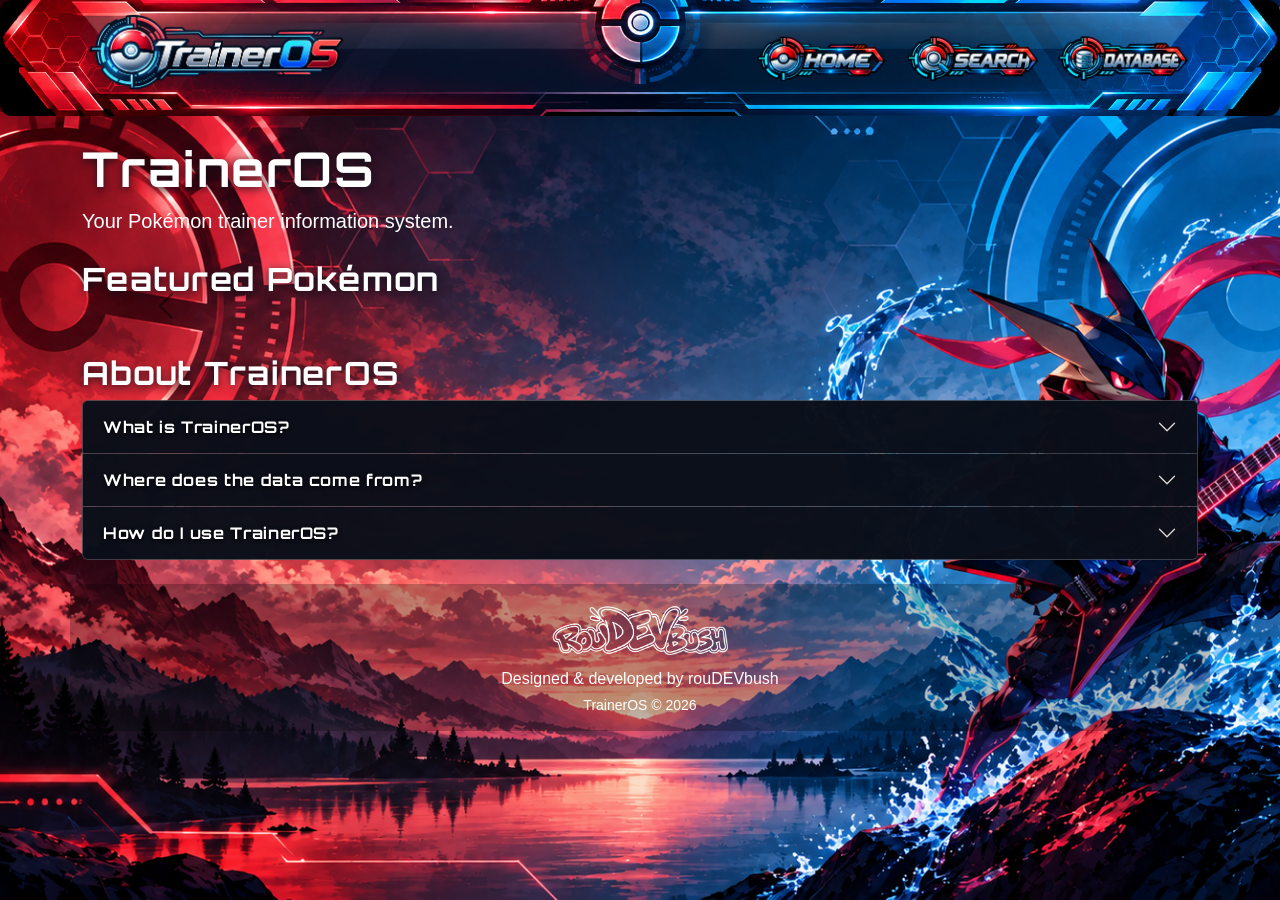
<file: index.html>
<!DOCTYPE html>



<html lang="en">



<head>



    <meta charset="UTF-8">



    <meta name="viewport" content="width=device-width, initial-scale=1.0">





    <!-- ========================================

         BOOTSTRAP CSS

         ======================================== -->



    <link href="https://cdn.jsdelivr.net/npm/bootstrap@5.3.8/dist/css/bootstrap.min.css"

          rel="stylesheet"

          integrity="sha384-sRIl4kxILFvY47J16cr9ZwB07vP4J8+LH7qKQnuqkuIAvNWLzeN8tE5YBujZqJLB"

          crossorigin="anonymous">

    <!-- ========================================

         FONTS

         ======================================== -->  
         
   <link rel="stylesheet"
      href="https://fonts.googleapis.com/css2?family=Orbitron:wght@400;500;600;700;800;900&display=swap">





    <!-- ========================================

         CUSTOM CSS

         ======================================== -->



    <link rel="stylesheet" href="css/styles.css">





    <title>TrainerOS | Home</title>



    <link rel="icon"

        type="image/png"

        href="assets/Branding/favicon.png">



</head>





<body class="home-page">





    <!-- ========================================

         SITE HEADER / NAVIGATION

         ======================================== -->



    <header>



        <nav class="navbar navbar-expand-lg navbar-dark traineros-navbar">



            <div class="container">





                <!-- Site Brand -->



                <a class="navbar-brand fw-bold" href="index.html">



                    <img src="assets/Branding/TrainerOS_Logo.png"

                        alt="TrainerOS"

                        class="traineros-logo"

                        height="90">



                </a>





                <!-- Mobile Navigation Toggle -->



                <button class="navbar-toggler"

                        type="button"

                        data-bs-toggle="collapse"

                        data-bs-target="#pokemonNavbar"

                        aria-controls="pokemonNavbar"

                        aria-expanded="false"

                        aria-label="Toggle navigation">



                    <span class="navbar-toggler-icon"></span>



                </button>





                <!-- Navigation Links -->



                <div class="collapse navbar-collapse" id="pokemonNavbar">



                    <ul class="navbar-nav ms-auto">



                        <li class="nav-item">



                            <a class="nav-link active"

                               aria-current="page"

                               href="index.html">



                                <img src="assets/NavBar/Navbar-Home-1.png"

                                    alt="Home"

                                    class="traineros-nav-image">



                            </a>



                        </li>





                        <li class="nav-item">



                            <a class="nav-link" href="search.html">



                                <img src="assets/NavBar/Navbar-Search-1.png"

                                    alt="Search"

                                    class="traineros-nav-search">



                            </a>



                        </li>





                        <li class="nav-item">



                            <a class="nav-link" href="database.html">



                                <img src="assets/NavBar/Navbar-Database.png"

                                    alt="Database"

                                    class="traineros-nav-database">



                            </a>



                        </li>



                    </ul>



                </div>



            </div>



        </nav>



    </header>





    <!-- ========================================

         MAIN CONTENT

         ======================================== -->



    <main class="container mt-4">



        <h1 class="display-5 fw-bold">



            TrainerOS



        </h1>



        <p class="lead">



            Your Pokémon trainer information system.        



        </p>





        <!-- ========================================

             FEATURED POKÉMON CAROUSEL

             ======================================== -->



        <section class="mb-5">



            <h2 class="mt-4">



                Featured Pokémon



            </h2>





            <div id="featuredCarousel"

                 class="carousel slide carousel-dark">





                <!-- Carousel Slides -->



                <div class="carousel-inner"

                    id="featuredPokemonSlides">





                    <!-- JavaScript inserts daily featured Pokemon here -->





                </div>





                <!-- Previous Carousel Button -->



                <button class="carousel-control-prev"

                        type="button"

                        data-bs-target="#featuredCarousel"

                        data-bs-slide="prev">



                    <span class="carousel-control-prev-icon"

                          aria-hidden="true">

                    </span>



                    <span class="visually-hidden">



                        Previous



                    </span>



                </button>





                <!-- Next Carousel Button -->



                <button class="carousel-control-next"

                        type="button"

                        data-bs-target="#featuredCarousel"

                        data-bs-slide="next">



                    <span class="carousel-control-next-icon"

                          aria-hidden="true">

                    </span>



                    <span class="visually-hidden">



                        Next



                    </span>



                </button>



            </div>



        </section>





        <!-- =======================================

             FEATURED POKEMON DETAILS MODAL

             ======================================= -->





        <div class="modal fade"

            id="pokemonModal"

            tabindex="-1"

            aria-labelledby="pokemonModalLabel"

            aria-hidden="true">



            <div class="modal-dialog modal-lg modal-dialog-centered">





                <div class="modal-content">



        <!-- Modal Header -->



        <div class="modal-header">



            <h2 class="modal-title fs-5"

                id="pokemonModalLabel">



                Pokemon Details 



            </h2>



            <button type="button"

                class="btn-close"

                data-bs-dismiss="modal"

                aria-label="Close">

            </button>



        </div>



        <!-- Modal Body -->



        <div class="modal-body">





                <!-- Detail Tabs -->



                <ul class="nav nav-tabs"

                    id="pokemonDetailTabs"

                    role="tablist">



                    <li class="nav-item"

                        role="presentation">



                        <button class="nav-link active"

                                id="overview-tab"

                                data-bs-toggle="tab"

                                data-bs-target="#overview-pane"

                                type="button"

                                role="tab"

                                aria-controls="overview-pane"

                                aria-selected="true">



                            Overview



                        </button>



                    </li>





                    <li class="nav-item"

                        role="presentation">



                        <button class="nav-link"

                                id="stats-tab"

                                data-bs-toggle="tab"

                                data-bs-target="#stats-pane"

                                type="button"

                                role="tab"

                                aria-controls="stats-pane"

                                aria-selected="false">



                            Stats



                        </button>



                    </li>





                    <li class="nav-item"

                        role="presentation">



                        <button class="nav-link"

                                id="abilities-tab"

                                data-bs-toggle="tab"

                                data-bs-target="#abilities-pane"

                                type="button"

                                role="tab"

                                aria-controls="abilities-pane"

                                aria-selected="false">



                            Abilities



                        </button>



                    </li>



                </ul>





                <!-- Tab Content -->



                <div class="tab-content pt-3"

                     id="pokemonDetailTabContent">





                    <div class="tab-pane fade show active"

                         id="overview-pane"

                         role="tabpanel"

                         aria-labelledby="overview-tab">



                        <!-- JavaScript inserts overview -->



                    </div>





                    <div class="tab-pane fade"

                         id="stats-pane"

                         role="tabpanel"

                         aria-labelledby="stats-tab">



                        <!-- JavaScript inserts stats -->



                    </div>





                    <div class="tab-pane fade"

                         id="abilities-pane"

                         role="tabpanel"

                         aria-labelledby="abilities-tab">



                        <!-- JavaScript inserts abilities -->



                    </div>





                </div>



            </div>





        <!-- Modal Footer -->



        <div class="modal-footer">



                <button type="button"

                    class="btn btn-secondary"

                    data-bs-dismiss="modal">



                    Close





                </button>



        </div>



            </div>



        </div>



    </div>



        <!-- ========================================

             ABOUT ACCORDION

             ======================================== -->



        <section>



            <h2>About TrainerOS</h2>





            <div class="accordion" id="aboutAccordion">





                <!-- Accordion Item: About -->



                <div class="accordion-item">



                    <h3 class="accordion-header">



                        <button class="accordion-button collapsed"

                                type="button"

                                data-bs-toggle="collapse"

                                data-bs-target="#collapseAbout"

                                aria-expanded="false"

                                aria-controls="collapseAbout">



                            What is TrainerOS?



                        </button>



                    </h3>





                    <div id="collapseAbout"

                         class="accordion-collapse collapse"

                         data-bs-parent="#aboutAccordion">



                        <div class="accordion-body">



                            <p>

                                TrainerOS lets users search for Pokémon and browse the Pokémon database.

                            </p>



                        </div>



                    </div>



                </div>





                <!-- Accordion Item: Data Source -->



                <div class="accordion-item">



                    <h3 class="accordion-header">



                        <button class="accordion-button collapsed"

                                type="button"

                                data-bs-toggle="collapse"

                                data-bs-target="#collapseData"

                                aria-expanded="false"

                                aria-controls="collapseData">



                            Where does the data come from?



                        </button>



                    </h3>





                    <div id="collapseData"

                         class="accordion-collapse collapse"

                         data-bs-parent="#aboutAccordion">



                        <div class="accordion-body">



                            <p>

                                Pokémon data is provided by PokéAPI.

                            </p>



                        </div>



                    </div>



                </div>





                <!-- Accordion Item: Instructions -->



                <div class="accordion-item">



                    <h3 class="accordion-header">



                        <button class="accordion-button collapsed"

                                type="button"

                                data-bs-toggle="collapse"

                                data-bs-target="#collapseUse"

                                aria-expanded="false"

                                aria-controls="collapseUse">



                            How do I use TrainerOS?



                        </button>



                    </h3>





                    <div id="collapseUse"

                         class="accordion-collapse collapse"

                         data-bs-parent="#aboutAccordion">



                        <div class="accordion-body">



                            <p>

                                Use the Search page to find a specific Pokémon, or browse the Database page to explore Pokémon.

                            </p>



                        </div>



                    </div>



                </div>



            </div>



        </section>



    </main>





    <!-- ========================================

         SITE FOOTER

         ======================================== -->



    <footer class="text-center py-4">



        <div class="container footer-content">



            <img src="assets/Branding/rouDEVbush-logo.png"

                alt="rouDEVbush"

                class="roudevbush-logo mb-2">



                <p class="mb-1">



                    Designed &amp; developed by rouDEVbush



                </p>



                <p class="small mb-0">



                    TrainerOS &copy; 2026



                </p>

        </div>



    </footer>





    <!-- ========================================

         BOOTSTRAP JAVASCRIPT

         ======================================== -->



    <script src="https://cdn.jsdelivr.net/npm/bootstrap@5.3.8/dist/js/bootstrap.bundle.min.js"

            integrity="sha384-FKyoEForCGlyvwx9Hj09JcYn3nv7wiPVlz7YYwJrWVcXK/BmnVDxM+D2scQbITxI"

            crossorigin="anonymous">

    </script>



    <!-- =======================================

         CUSTOM JAVASCRIPT

         ======================================= -->



         <script src="js/scripts.js"></script>





</body>



</html>
</file>
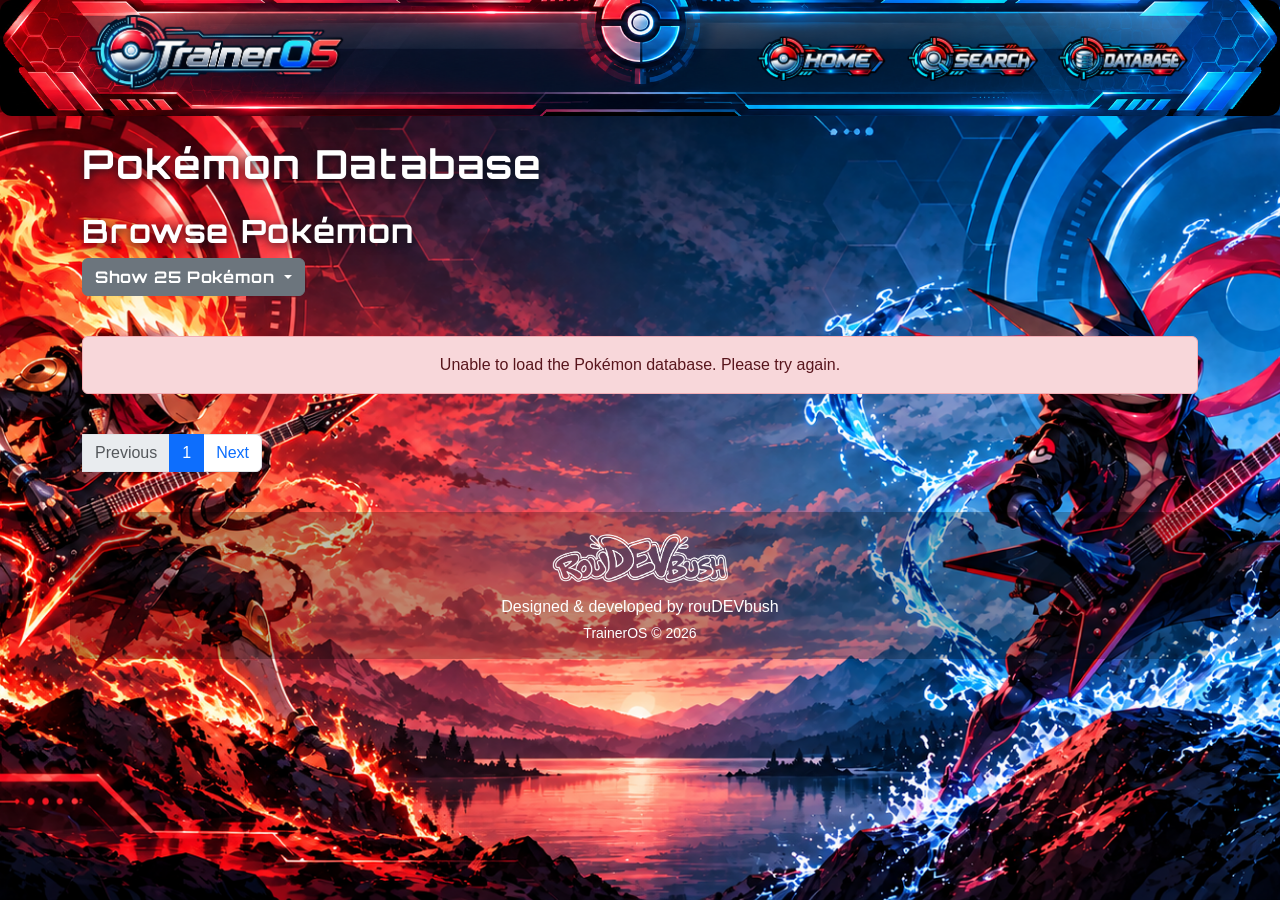
<file: database.html>
<!DOCTYPE html>

<html lang="en">

<head>

    <meta charset="UTF-8">

    <meta name="viewport" content="width=device-width, initial-scale=1.0">


    <!-- ========================================
         BOOTSTRAP CSS
         ======================================== -->

    <link href="https://cdn.jsdelivr.net/npm/bootstrap@5.3.8/dist/css/bootstrap.min.css"
          rel="stylesheet"
          integrity="sha384-sRIl4kxILFvY47J16cr9ZwB07vP4J8+LH7qKQnuqkuIAvNWLzeN8tE5YBujZqJLB"
          crossorigin="anonymous">

    <!-- ========================================
         FONTS
         ======================================== -->  
         
   <link rel="stylesheet"
      href="https://fonts.googleapis.com/css2?family=Orbitron:wght@400;500;600;700;800;900&display=swap">


    <!-- ========================================
         CUSTOM CSS
         ======================================== -->

    <link rel="stylesheet" href="css/styles.css">


    <title>TrainerOS | Database</title>

    <link rel="icon"
        type="image/png"
        href="assets/Branding/favicon.png">

</head>


<body class="database-page">


    <!-- ========================================
         SITE HEADER / NAVIGATION
         ======================================== -->

    <header>

        <nav class="navbar navbar-expand-lg navbar-dark traineros-navbar">

            <div class="container">


                <!-- Site Brand -->

                <a class="navbar-brand fw-bold" href="index.html">

                    <img src="assets/Branding/TrainerOS_Logo.png"
                        alt="TrainerOS"
                        class="traineros-logo"
                        height="90">

                </a>


                <!-- Mobile Navigation Toggle -->

                <button class="navbar-toggler"
                        type="button"
                        data-bs-toggle="collapse"
                        data-bs-target="#pokemonNavbar"
                        aria-controls="pokemonNavbar"
                        aria-expanded="false"
                        aria-label="Toggle navigation">

                    <span class="navbar-toggler-icon"></span>

                </button>


                <!-- Navigation Links -->

                <div class="collapse navbar-collapse" id="pokemonNavbar">

                    <ul class="navbar-nav ms-auto">

                        <li class="nav-item">

                            <a class="nav-link active"
                               aria-current="page"
                               href="index.html">

                                <img src="assets/NavBar/Navbar-Home-1.png"
                                    alt="Home"
                                    class="traineros-nav-image">

                            </a>

                        </li>


                        <li class="nav-item">

                            <a class="nav-link" href="search.html">

                                <img src="assets/NavBar/Navbar-Search-1.png"
                                    alt="Search"
                                    class="traineros-nav-search">

                            </a>

                        </li>


                        <li class="nav-item">

                            <a class="nav-link" href="database.html">

                                <img src="assets/NavBar/Navbar-Database.png"
                                    alt="Database"
                                    class="traineros-nav-database">

                            </a>

                        </li>

                    </ul>

                </div>

            </div>

        </nav>

    </header>


    <!-- ========================================
         MAIN CONTENT
         ======================================== -->

    <main class="container mt-4">

        <h1>Pokémon Database</h1>


        <!-- ========================================
             DATABASE BROWSER
             ======================================== -->

        <section class="mt-4">

            <h2>Browse Pokémon</h2>


            <!-- ========================================
                 PAGE SIZE DROPDOWN
                 ======================================== -->

            <div class="dropdown">

                <button class="btn btn-secondary dropdown-toggle"
                        id="pageSizeDropdown"
                        type="button"
                        data-bs-toggle="dropdown"
                        aria-expanded="false">

                    Show 25 Pokémon

                </button>


                <ul class="dropdown-menu">

                    <li>

                        <button class="dropdown-item page-size-option"
                                type="button"
                                data-page-size="25">

                            25 Pokémon

                        </button>

                    </li>


                    <li>

                        <button class="dropdown-item page-size-option"
                                type="button"
                                data-page-size="50">

                            50 Pokémon

                        </button>

                    </li>

                </ul>

            </div>


            <!-- ========================================
                 POKÉMON CARD GRID
                 ======================================== -->

            <!-- JavaScript inserts Pokémon cards here -->

            <div class="row mt-4 g-3" id="pokemonGrid">

            </div>


            <!-- ========================================
                 DATABASE PAGINATION
                 ======================================== -->

            <nav class="mt-4"
                 aria-label="Pokémon database pages">

                <ul class="pagination">


                    <!-- Previous Page -->

                    <li class="page-itemvvvvvvvvvvvvvvvvvvvvvvvvvvvvvvvvvvvvv">

                        <button class="page-link"
                                id="previousPageButton"
                                type="button">

                            Previous

                        </button>

                    </li>


                    <!-- Current Page -->

                    <li class="page-item active">

                        <button class="page-link"
                                id="currentPageDisplay"
                                type="button"
                                aria-current="page">

                            1

                        </button>

                    </li>


                    <!-- Next Page -->

                    <li class="page-item">

                        <button class="page-link"
                                id="nextPageButton"
                                type="button">

                            Next

                        </button>

                    </li>

                </ul>

            </nav>

        </section>


        <!-- ========================================
             POKÉMON DETAILS MODAL
             ======================================== -->

        <div class="modal fade"
             id="pokemonModal"
             tabindex="-1"
             aria-labelledby="pokemonModalLabel"
             aria-hidden="true">

            <div class="modal-dialog">

                <div class="modal-content">


                    <!-- Modal Header -->

                    <div class="modal-header">

                        <h2 class="modal-title"
                            id="pokemonModalLabel">

                            Pokémon Details

                        </h2>


                        <button type="button"
                                class="btn-close"
                                data-bs-dismiss="modal"
                                aria-label="Close">
                        </button>

                    </div>


                    <!-- Modal Body -->

                    <div class="modal-body">


                        <!-- ========================================
                             MODAL TAB NAVIGATION
                             ======================================== -->

                        <ul class="nav nav-tabs"
                            role="tablist">


                            <!-- Overview Tab -->

                            <li class="nav-item"
                                role="presentation">

                                <button class="nav-link active"
                                        id="overview-tab"
                                        data-bs-toggle="tab"
                                        data-bs-target="#overview-pane"
                                        type="button"
                                        role="tab"
                                        aria-controls="overview-pane"
                                        aria-selected="true">

                                    Overview

                                </button>

                            </li>


                            <!-- Stats Tab -->

                            <li class="nav-item"
                                role="presentation">

                                <button class="nav-link"
                                        id="stats-tab"
                                        data-bs-toggle="tab"
                                        data-bs-target="#stats-pane"
                                        type="button"
                                        role="tab"
                                        aria-controls="stats-pane"
                                        aria-selected="false">

                                    Stats

                                </button>

                            </li>


                            <!-- Abilities Tab -->

                            <li class="nav-item"
                                role="presentation">

                                <button class="nav-link"
                                        id="abilities-tab"
                                        data-bs-toggle="tab"
                                        data-bs-target="#abilities-pane"
                                        type="button"
                                        role="tab"
                                        aria-controls="abilities-pane"
                                        aria-selected="false">

                                    Abilities

                                </button>

                            </li>

                        </ul>


                        <!-- ========================================
                             MODAL TAB CONTENT
                             ======================================== -->

                        <div class="tab-content">


                            <!-- Overview Content -->

                            <div class="tab-pane fade show active"
                                 id="overview-pane"
                                 role="tabpanel"
                                 aria-labelledby="overview-tab"
                                 tabindex="0">

                            </div>


                            <!-- Stats Content -->

                            <div class="tab-pane fade"
                                 id="stats-pane"
                                 role="tabpanel"
                                 aria-labelledby="stats-tab"
                                 tabindex="0">

                            </div>


                            <!-- Abilities Content -->

                            <div class="tab-pane fade"
                                 id="abilities-pane"
                                 role="tabpanel"
                                 aria-labelledby="abilities-tab"
                                 tabindex="0">

                            </div>

                        </div>

                    </div>

                </div>

            </div>

        </div>

    </main>


    <!-- ========================================
         SITE FOOTER
         ======================================== -->

    <footer class="text-center py-4">

        <div class="container footer-content">

            <img src="assets/Branding/rouDEVbush-logo.png"
                alt="rouDEVbush"
                class="roudevbush-logo mb-2">

                <p class="mb-1">

                    Designed &amp; developed by rouDEVbush

                </p>

                <p class="small mb-0">

                    TrainerOS &copy; 2026

                </p>
        </div>

    </footer>


    <!-- ========================================
         BOOTSTRAP JAVASCRIPT
         ======================================== -->

    <script src="https://cdn.jsdelivr.net/npm/bootstrap@5.3.8/dist/js/bootstrap.bundle.min.js"
            integrity="sha384-FKyoEForCGlyvwx9Hj09JcYn3nv7wiPVlz7YYwJrWVcXK/BmnVDxM+D2scQbITxI"
            crossorigin="anonymous">
    </script>


    <!-- ========================================
         CUSTOM JAVASCRIPT
         ======================================== -->

    <script src="js/scripts.js"></script>


</body>

</html>
</file>
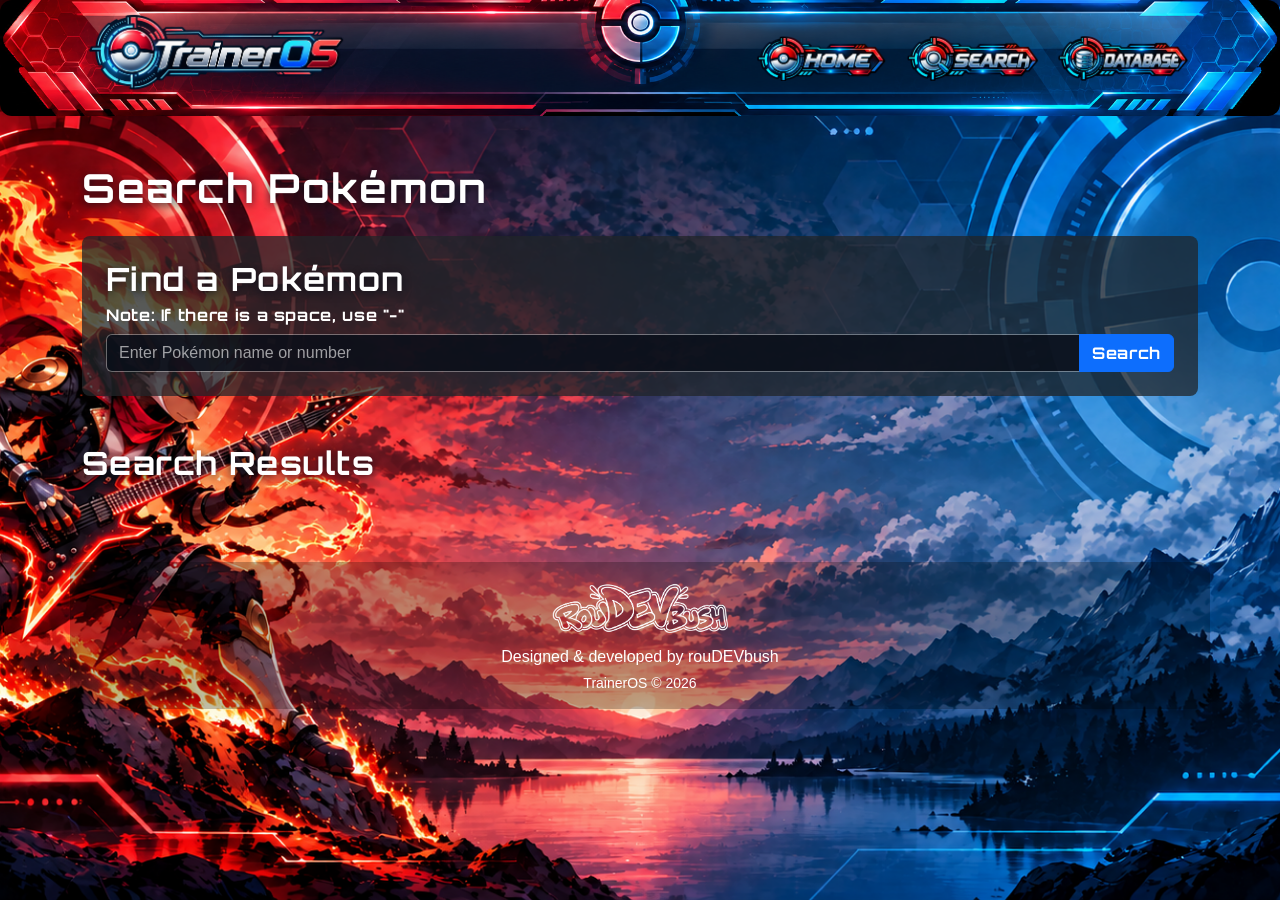
<file: search.html>
<!DOCTYPE html>

<html lang="en">

<head>

    <meta charset="UTF-8">

    <meta name="viewport" content="width=device-width, initial-scale=1.0">


    <!-- ========================================
         BOOTSTRAP CSS
         ======================================== -->

    <link href="https://cdn.jsdelivr.net/npm/bootstrap@5.3.8/dist/css/bootstrap.min.css" rel="stylesheet"
        integrity="sha384-sRIl4kxILFvY47J16cr9ZwB07vP4J8+LH7qKQnuqkuIAvNWLzeN8tE5YBujZqJLB" crossorigin="anonymous">


    <!-- ========================================
         FONTS
         ======================================== -->  
         
   <link rel="stylesheet"
      href="https://fonts.googleapis.com/css2?family=Orbitron:wght@400;500;600;700;800;900&display=swap">


    <!-- ========================================
         CUSTOM CSS
         ======================================== -->

    <link rel="stylesheet" href="css/styles.css">


    <title>TrainerOS | Search</title>

    <link rel="icon"
        type="image/png"
        href="assets/Branding/favicon.png">
</head>


<body class="search-page">


    <!-- ========================================
         SITE HEADER / NAVIGATION
         ======================================== -->

    <header>

        <nav class="navbar navbar-expand-lg navbar-dark traineros-navbar">

            <div class="container">


                <!-- Site Brand -->

                <a class="navbar-brand fw-bold" href="index.html">

                    <img src="assets/Branding/TrainerOS_Logo.png" alt="TrainerOS" class="traineros-logo" height="90">

                </a>


                <!-- Mobile Navigation Toggle -->

                <button class="navbar-toggler" type="button" data-bs-toggle="collapse" data-bs-target="#pokemonNavbar"
                    aria-controls="pokemonNavbar" aria-expanded="false" aria-label="Toggle navigation">

                    <span class="navbar-toggler-icon"></span>

                </button>


                <!-- Navigation Links -->

                <div class="collapse navbar-collapse" id="pokemonNavbar">

                    <ul class="navbar-nav ms-auto">

                        <li class="nav-item">

                            <a class="nav-link active" aria-current="page" href="index.html">

                                <img src="assets/NavBar/Navbar-Home-1.png" alt="Home" class="traineros-nav-image">

                            </a>

                        </li>


                        <li class="nav-item">

                            <a class="nav-link" href="search.html">

                                <img src="assets/NavBar/Navbar-Search-1.png" alt="Search" class="traineros-nav-search">

                            </a>

                        </li>


                        <li class="nav-item">

                            <a class="nav-link" href="database.html">

                                <img src="assets/NavBar/Navbar-Database.png" alt="Database"
                                    class="traineros-nav-database">

                            </a>

                        </li>

                    </ul>

                </div>

            </div>

        </nav>

    </header>


    <!-- ========================================
         MAIN CONTENT
         ======================================== -->

    <main class="container py-5">

        <h1>Search Pokémon</h1>


        <!-- ========================================
             POKÉMON SEARCH FORM
             ======================================== -->

        <section class="mt-4 p-4 bg-dark bg-opacity-75 text-white rounded-3">

            <h2>Find a Pokémon</h2>
            <h6>Note: If there is a space, use "-" </h6>


            <form id="pokemonSearchForm">

                <div class="input-group">

                    <input type="search" class="form-control" id="pokemonSearchInput"
                        placeholder="Enter Pokémon name or number" aria-label="Pokémon name or number">


                    <button class="btn btn-primary" type="submit">

                        Search

                    </button>

                </div>

            </form>

        </section>


        <!-- ========================================
             SEARCH RESULTS
             ======================================== -->

        <section class="mt-5">

            <h2>Search Results</h2>


            <!-- JavaScript inserts the result card here -->

            <div class="row" id="searchResult">

            </div>

        </section>


        <!-- ========================================
             POKÉMON DETAILS MODAL
             ======================================== -->

        <div class="modal fade" id="pokemonModal" tabindex="-1" aria-labelledby="pokemonModalLabel" aria-hidden="true">

            <div class="modal-dialog">

                <div class="modal-content">


                    <!-- Modal Header -->

                    <div class="modal-header">

                        <h2 class="modal-title" id="pokemonModalLabel">

                            Pokémon Details

                        </h2>


                        <button type="button" class="btn-close" data-bs-dismiss="modal" aria-label="Close">
                        </button>

                    </div>


                    <!-- Modal Body -->

                    <div class="modal-body">


                        <!-- ========================================
                             MODAL TAB NAVIGATION
                             ======================================== -->

                        <ul class="nav nav-tabs" role="tablist">


                            <!-- Overview Tab -->

                            <li class="nav-item" role="presentation">

                                <button class="nav-link active" id="overview-tab" data-bs-toggle="tab"
                                    data-bs-target="#overview-pane" type="button" role="tab"
                                    aria-controls="overview-pane" aria-selected="true">

                                    Overview

                                </button>

                            </li>


                            <!-- Stats Tab -->

                            <li class="nav-item" role="presentation">

                                <button class="nav-link" id="stats-tab" data-bs-toggle="tab"
                                    data-bs-target="#stats-pane" type="button" role="tab" aria-controls="stats-pane"
                                    aria-selected="false">

                                    Stats

                                </button>

                            </li>


                            <!-- Abilities Tab -->

                            <li class="nav-item" role="presentation">

                                <button class="nav-link" id="abilities-tab" data-bs-toggle="tab"
                                    data-bs-target="#abilities-pane" type="button" role="tab"
                                    aria-controls="abilities-pane" aria-selected="false">

                                    Abilities

                                </button>

                            </li>

                        </ul>


                        <!-- ========================================
                             MODAL TAB CONTENT
                             ======================================== -->

                        <div class="tab-content">


                            <!-- Overview Content -->

                            <div class="tab-pane fade show active" id="overview-pane" role="tabpanel"
                                aria-labelledby="overview-tab" tabindex="0">

                            </div>


                            <!-- Stats Content -->

                            <div class="tab-pane fade" id="stats-pane" role="tabpanel" aria-labelledby="stats-tab"
                                tabindex="0">

                            </div>


                            <!-- Abilities Content -->

                            <div class="tab-pane fade" id="abilities-pane" role="tabpanel"
                                aria-labelledby="abilities-tab" tabindex="0">

                            </div>

                        </div>

                    </div>

                </div>

            </div>

        </div>

    </main>


    <!-- ========================================
         SITE FOOTER
         ======================================== -->

    <footer class="text-center py-4">

        <div class="container footer-content">

            <img src="assets/Branding/rouDEVbush-logo.png" alt="rouDEVbush" class="roudevbush-logo mb-2">

            <p class="mb-1">

                Designed &amp; developed by rouDEVbush

            </p>

            <p class="small mb-0">

                TrainerOS &copy; 2026

            </p>
        </div>

    </footer>


    <!-- ========================================
         BOOTSTRAP JAVASCRIPT
         ======================================== -->

    <script src="https://cdn.jsdelivr.net/npm/bootstrap@5.3.8/dist/js/bootstrap.bundle.min.js"
        integrity="sha384-FKyoEForCGlyvwx9Hj09JcYn3nv7wiPVlz7YYwJrWVcXK/BmnVDxM+D2scQbITxI" crossorigin="anonymous">
        </script>


    <!-- ========================================
         CUSTOM JAVASCRIPT
         ======================================== -->

    <script src="js/scripts.js"></script>


</body>

</html>
</file>
<file: css/styles.css>
/* ========================================
   PAGE BACKGROUNDS
======================================== */

body {
    background-size: cover;
    background-position: center;
    background-repeat: no-repeat;
    background-attachment: fixed;
}

.home-page {
    background-image: url("../assets/Backgrounds/Poke_Background.png");
}

.search-page {
    background-image: url("../assets/Backgrounds/PokeSearch_Background.png");
}

.database-page {
    background-image: url("../assets/Backgrounds/PokeDatabase_Background.png");
}


/* ========================================
   NAVBAR
======================================== */

.traineros-navbar {
    background-image: url("../assets/NavBar/Nav_Bar.png");
    background-size: cover;
    background-position: center;
    background-repeat: no-repeat;
    min-height: 90px;
    border-radius: 12px;
    overflow: hidden;
}

.traineros-logo {
    transform: translateY(-6px);
}

.traineros-nav-image {
    height: 45px;
    width: auto;
}

.traineros-nav-search {
    height: 45px;
    width: auto;
}

.traineros-nav-database {
    height: 45px;
    width: auto;
}


/* ========================================
   MOBILE NAVBAR
======================================== */

.navbar-toggler {
    background-color: rgba(0, 0, 0, 0.65);
    border: 1px solid rgba(255, 255, 255, 0.6);
    padding: 0.5rem 0.65rem;
}


/* ========================================
   FOOTER
======================================== */

.roudevbush-logo {
    height: 60px;
    width: auto;
}

.footer-content {
    background-color: rgba(0, 0, 0, 0.25);
    border-radius: 12px;
    padding: 15px;
}
/* ========================================
   ACCORDION STYLING
======================================== */

.accordion-item {
    font-family: "Orbitron", sans-serif;
    font=weight: 600;
    letter-spacing: 0.04em;
    background-color: rgba(10, 15, 25, 0.80);
    color: white;
    border-color: rgba(255, 255, 255, 0.20);
}

.accordion-button {
    background-color: rgba(10, 15, 25, 0.90);
    color: white;
}

.accordion-button:not(.collapsed) {
    background-color: rgba(20, 30, 45, 0.95);
    color: white;
}

.accordion.button:focus {
    box-shadow: none;
    border-color: rgba(255, 255, 255, 0.30);
}

.accordion-body {
     font-size: 1rem;
     line-height: 1.6;
     color: white;
    background-color: rgba(10, 15, 25, 0.80);
}

.accordion-button::after {
    filter: invert(1);
}

/* ========================================
   FONTS
======================================== */

body {
    font-family: Arial, Helvetica, sans-serif;
    color:white;
}

h1,
h2,
h3,
h4,
h5,
h6,
.accordion-button,
.btn {
    font-family: "Orbitron", sans-serif;
    font-weight: 700;
    letter-spacing: 0.04em;
}

h1,
h2 {
    text-shadow: 0 2px 8px rgba(10, 15, 25, 0.85);
}

.accordion-button {
    text-shadow: 0 1px 4px black;
}

/* ========================================
   SEARCH BAR
======================================== */

#pokemonSearchInput {
    background-color: rgba(10, 15, 25, 0.85);
    color: white;
    border: 1px solid rgba(255, 255, 255, 0.35);
}

#pokemonSearchInput::placeholder {
    color: rgba(255, 255, 255, 0.60);
}

#pokemonSearchInput:focus {
    background-color: rgba(10, 15, 25, 0.95);
    color: white;
    border-color: rgba(255, 255, 255, 0.65);
    box-shadow: 0 0 8px rgba(255, 255, 255, 0.20);
}

/* ========================================
   SEARCH PANEL
======================================== */

.search-page .card {
    background-color: rgba(10, 15, 25, 0.82);
    color: white;
    border: 1px solid rgba(255, 255, 255, 0.20);
    backdrop-filter: blur(4px);
}

.search-page .card-body {
    background-color: transparent;
}

.search-page .text-muted {
    color: rgba(255, 255, 255, 0.70) !important;
}
</file>
